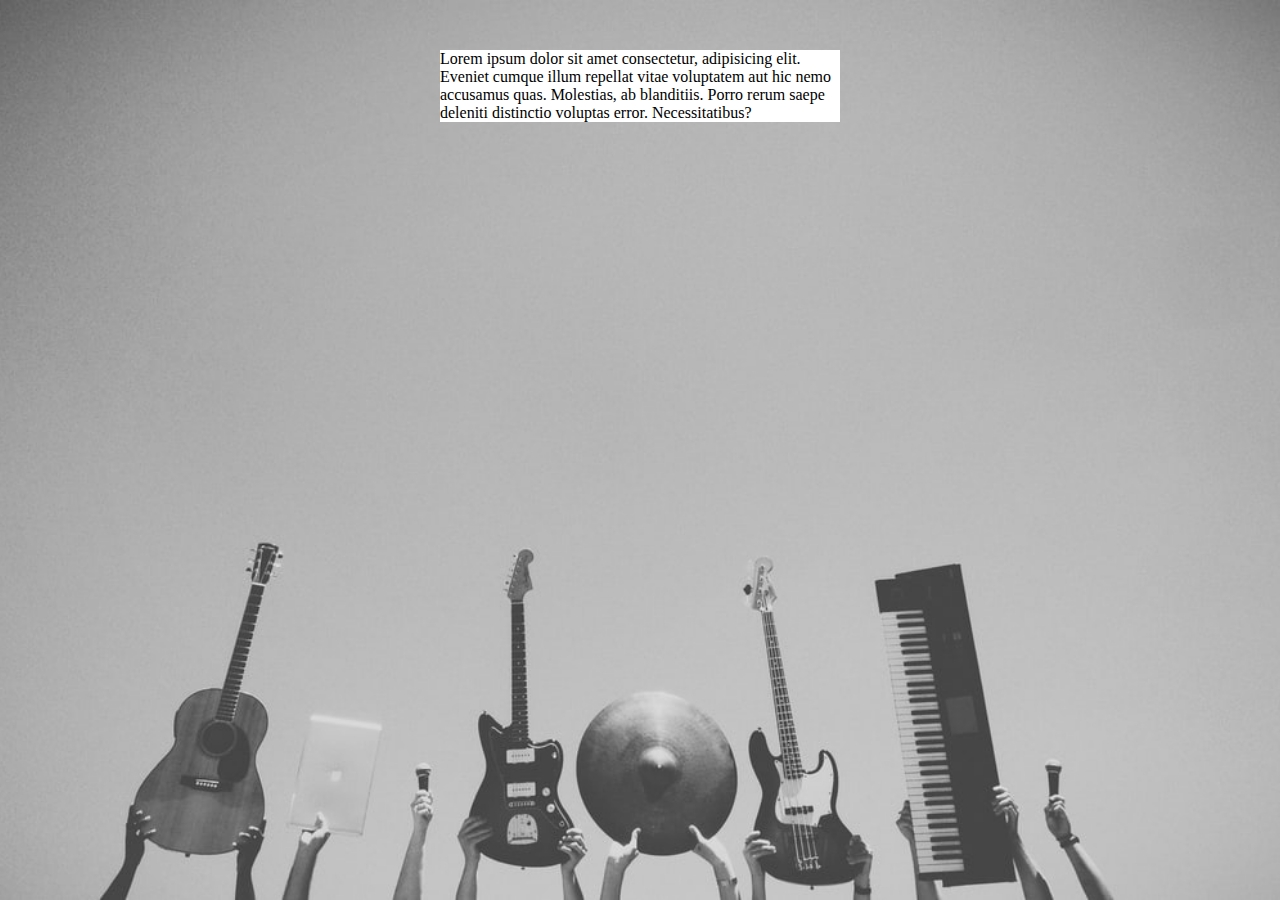
<file: test.html>
<!DOCTYPE html>
<html>

<head>
    <meta charset="UTF-8">
    <title>Full Page Background Image | Progressive</title>
    <style>
        body {
            margin: 0;
            padding: 0;
            background: url("./image/img3.jpg") no-repeat center center fixed;
            -webkit-background-size: cover;
            -moz-background-size: cover;
            -o-background-size: cover;
            background-size: cover;
        }

        .form-wrap {
            width: 400px;
            margin: 50px auto;
            background: white;
            -moz-box-shadow: 0 0 20px black;
        }
    </style>
</head>

<body>
    <div class="form-wrap">
        <p>Lorem ipsum dolor sit amet consectetur, adipisicing elit. Eveniet cumque illum repellat vitae voluptatem aut
            hic nemo accusamus quas. Molestias, ab blanditiis. Porro rerum saepe deleniti distinctio voluptas error.
            Necessitatibus?</p>
    </div>

</body>

</html>
</file>
